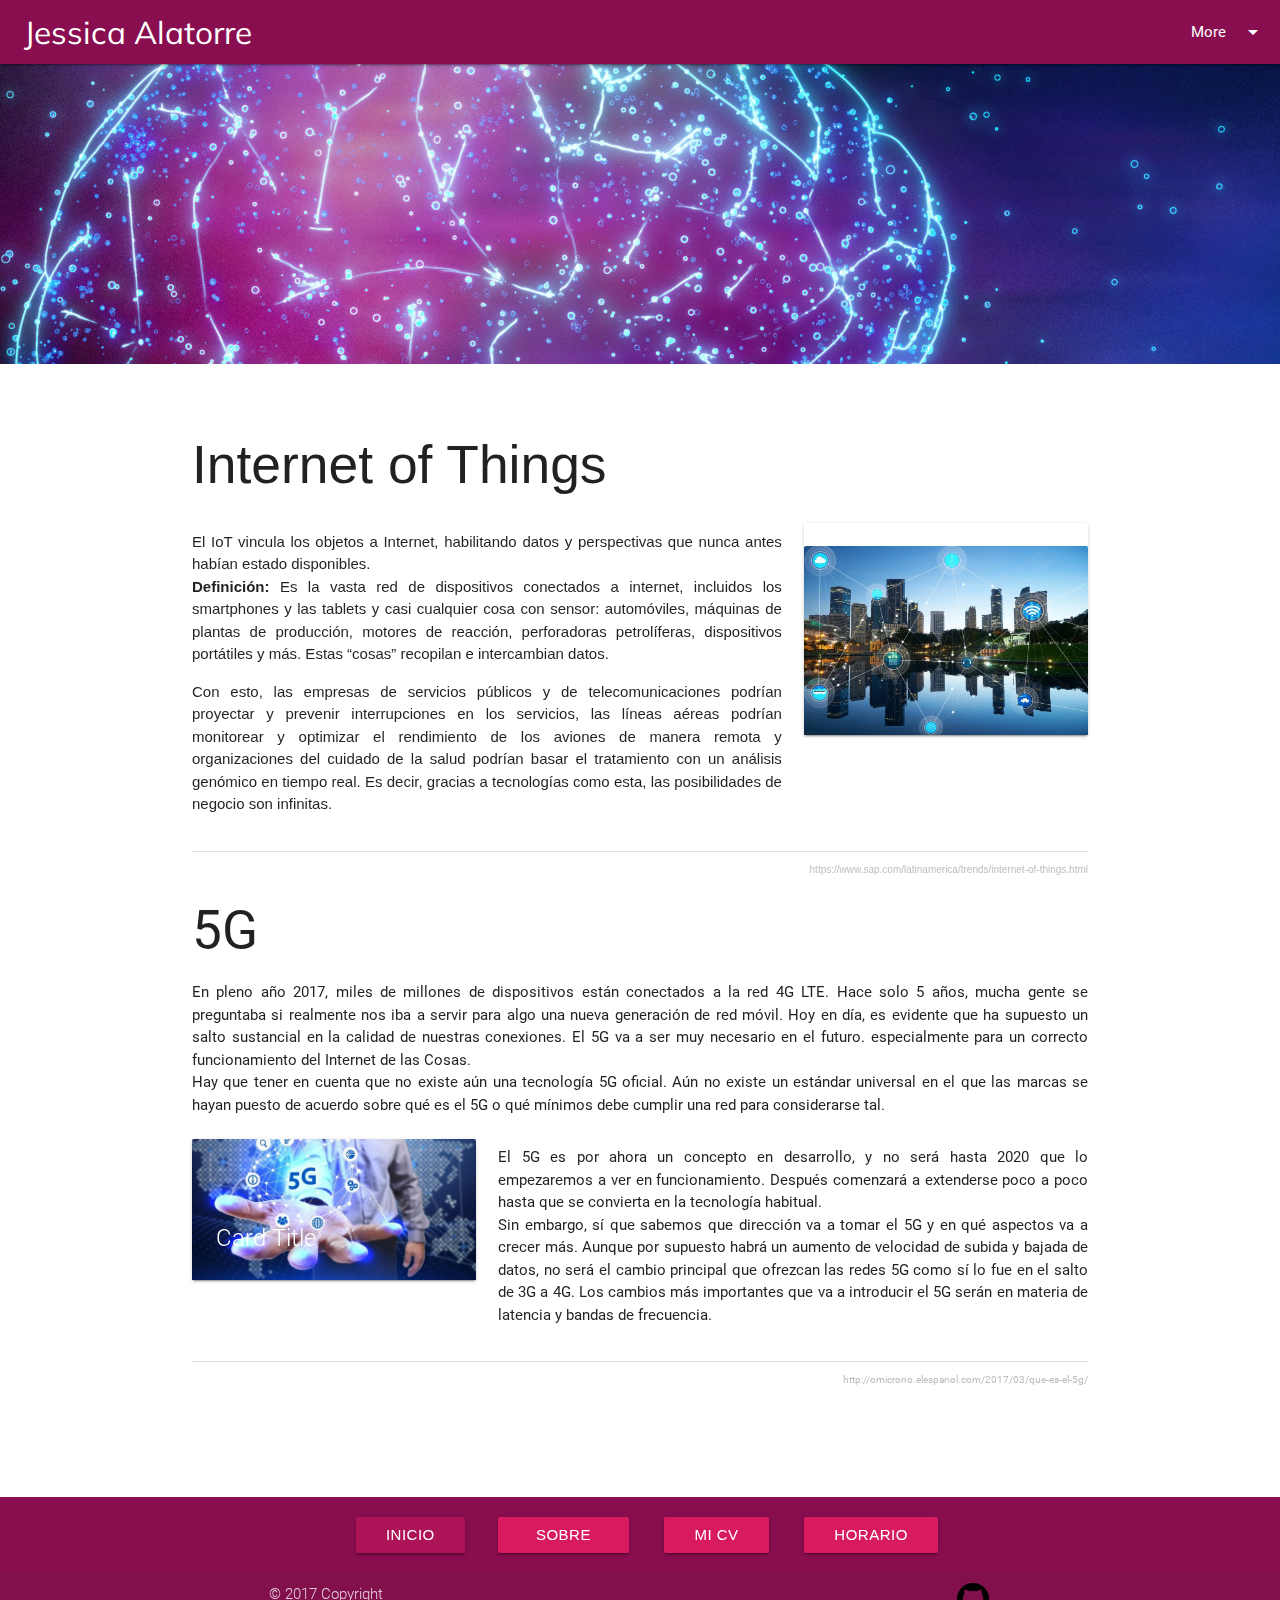
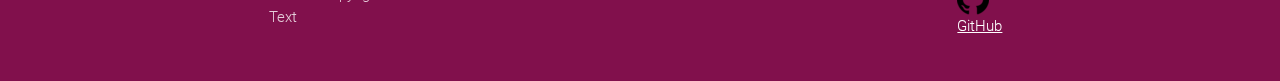
<file: index.html>
<!DOCTYPE html>
  <html>
    <head>
      <!--Import Google Icon Font-->
      <link href="https://fonts.googleapis.com/icon?family=Material+Icons" rel="stylesheet">
<link href="https://fonts.googleapis.com/css?family=Dosis|Muli" rel="stylesheet">

      <!--Import materialize.css-->
      <link type="text/css" rel="stylesheet" href="css/materialize.min.css"  media="screen,projection"/>
      <link type="text/css" rel="stylesheet" href="css/style.css"/>
      <!--Let browser know website is optimized for mobile-->
      <meta name="viewport" content="width=device-width, initial-scale=1.0"/>
    </head>

    <body>
		
	<ul id="dropdown1" class="dropdown-content  pink-text text-darken-4">
	  <li><a href="index.html" class="pink-text text-darken-4">home</a></li>
	  <li><a href="aboutme.html" class="pink-text text-darken-4">about me</a></li>
	  <li><a href="cv.html" class="pink-text text-darken-4">CV resume</a></li>
	  <li><a href="horario.html" class="pink-text text-darken-4">schedule</a></li>

	</ul>
	<nav>
	  <div class="nav-wrapper  pink darken-4">
	    <a href="#!" class="brand-logo nombre left">&nbsp;&nbsp;&nbsp;Jessica Alatorre </a>
	    <ul class="right ">
	      <!-- Dropdown Trigger -->
	      <li><a class="dropdown-button" href="#!" data-activates="dropdown1">More<i class="material-icons right">arrow_drop_down</i></a></li>
	    </ul>
	  </div>
	</nav>

	<div class="parallax-container">
      <div class="parallax"><img src="images/tech.jpg"></div>
    </div><br><br>

    <div class="container texto">
    <h2> Internet of Things </h2>
   <div class="row">
   <div class="col s8">	
    <p align="justify">
		El IoT vincula los objetos a Internet, habilitando datos y perspectivas que nunca antes habían estado disponibles. <br>
		<b>Definición: </b>Es la vasta red de dispositivos conectados a internet, incluidos los smartphones y las tablets y casi cualquier cosa con sensor: automóviles, máquinas de plantas de producción, motores de reacción, perforadoras petrolíferas, dispositivos portátiles y más. Estas “cosas” recopilan e intercambian datos.</p>

		<p align="justify">Con esto, las empresas de servicios públicos y de telecomunicaciones podrían proyectar y prevenir interrupciones en los servicios, las líneas aéreas podrían monitorear y optimizar el rendimiento de los aviones de manera remota y organizaciones del cuidado de la salud podrían basar el tratamiento con un análisis genómico en tiempo real. Es decir, gracias a tecnologías como esta, las posibilidades de negocio son infinitas.</p></div>
		<div class="col s4"> 
		<div class="card"><br>
            <div class="card-image valign-wrapper">
              <img src="images/iot.jpg">
            </div>
		</div>
		</div>
		</div>
		<div class="divider"></div>
		<p class="right grey-text text-lighten-1 liga"> https://www.sap.com/latinamerica/trends/internet-of-things.html</p>
		</div>
<br>
<div class="container">
    <h2> 5G </h2>
    <p align="justify">
		En pleno año 2017, miles de millones de dispositivos están conectados a la red 4G LTE. Hace solo 5 años, mucha gente se preguntaba si realmente nos iba a servir para algo una nueva generación de red móvil. Hoy en día, es evidente que ha supuesto un salto sustancial en la calidad de nuestras conexiones. El 5G va a ser muy necesario en el futuro. especialmente para un correcto funcionamiento del Internet de las Cosas.<br>Hay que tener en cuenta que no existe aún una tecnología 5G oficial. Aún no existe un estándar universal en el que las marcas se hayan puesto de acuerdo sobre qué es el 5G o qué mínimos debe cumplir una red para considerarse tal.
</p>
	<div class="row">
		<div class="col s4"> 
		<div class="card">
            <div class="card-image">
              <img src="images/5g.jpg">
              <span class="card-title">Card Title</span>
            </div>
		</div>
		</div>
		<div class="col s8">	<p align="justify">
El 5G es por ahora un concepto en desarrollo, y no será hasta 2020 que lo empezaremos a ver en funcionamiento. Después comenzará a extenderse poco a poco hasta que se convierta en la tecnología habitual.
<br>
Sin embargo, sí que sabemos que dirección va a tomar el 5G y en qué aspectos va a crecer más. Aunque por supuesto habrá un aumento de velocidad de subida y bajada de datos, no será el cambio principal que ofrezcan las redes 5G como sí lo fue en el salto de 3G a 4G. Los cambios más importantes que va a introducir el 5G serán en materia de latencia y bandas de frecuencia.</p></div>
		
		</div>
<div class="divider"></div>
		<p class="right grey-text text-lighten-1 liga"> http://omicrono.elespanol.com/2017/03/que-es-el-5g/</p>

		</div>
<br><br><br><br><br><br>


	<footer class="page-footer pink darken-4">
          <div class="container  ">
   			<div class="row">
                <div class="col m2 offset-m2 s12 center">
                  <a href="index.html" class="waves-effect waves-light btn texto pink darken-3 center">Inicio</a>
                </div> 
                <div class="col m2 s12 center">
                  <a href="aboutme.html" class="waves-effect waves-light btn texto pink darken-1">Sobre Mi</a>
                </div> 
                <div class="col m2 s12 center">
                  <a href="cv.html" class="waves-effect waves-light btn texto pink darken-1">Mi CV</a>
                </div> 
                <div class="col m2 s12 center">
                  <a href="horario.html" class="waves-effect waves-light btn texto pink darken-1">Horario</a>
                </div>                         
            </div>
          </div>
          <div class="footer-copyright">
            <div class="container ">
<div class="row">
            <div class="col m2 offset-m1">
            © 2017 Copyright Text <br><br></div>
            <div class="col m2 offset-m7">
            <img src="images/icon.ico" class="valign-wrapper"></img>
            <a href="https://github.com/lajessie" class="white-text"><u>GitHub</u></a> 
            </div>
            </div>
            </div>
          </div>
    </footer>

      <!--Import jQuery before materialize.js-->
      <script type="text/javascript" src="https://code.jquery.com/jquery-3.2.1.min.js"></script>
      <script type="text/javascript" src="js/materialize.min.js"></script>
      <script type="text/javascript" src="js/main.js"></script>
    </body>
  </html>
</file>
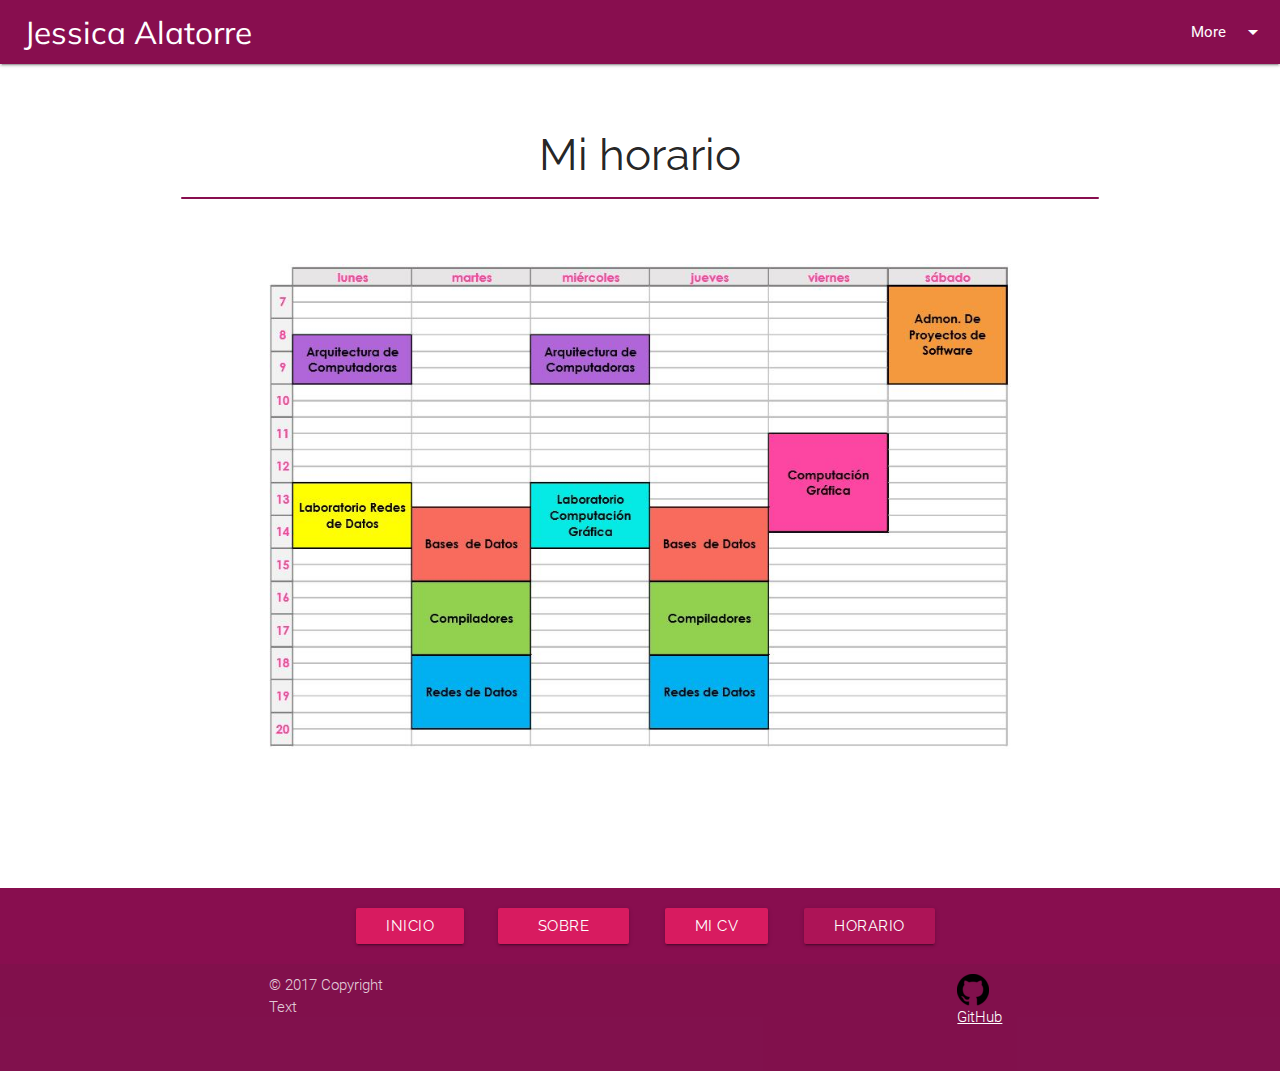
<file: horario.html>
<!DOCTYPE html>
  <html>
    <head>
      <!--Import Google Icon Font-->
      <link href="https://fonts.googleapis.com/icon?family=Material+Icons" rel="stylesheet">
<link href="https://fonts.googleapis.com/css?family=Dosis|Muli|Raleway" rel="stylesheet">

      <!--Import materialize.css-->
      <link type="text/css" rel="stylesheet" href="css/materialize.min.css"  media="screen,projection"/>
      <link type="text/css" rel="stylesheet" href="css/style.css"/>
      <!--Let browser know website is optimized for mobile-->
      <meta name="viewport" content="width=device-width, initial-scale=1.0"/>
    </head>

    <body>
		
	<ul id="dropdown1" class="dropdown-content  pink-text text-darken-4">
	  <li><a href="index.html" class="pink-text text-darken-4">home</a></li>
	  <li><a href="aboutme.html" class="pink-text text-darken-4">about me</a></li>
	  <li><a href="cv.html" class="pink-text text-darken-4">CV resume</a></li>
	  <li><a href="horario.html" class="pink-text text-darken-4">schedule</a></li>

	</ul>
	<nav>
	  <div class="nav-wrapper  pink darken-4">
	    <a  class="brand-logo nombre left">&nbsp;&nbsp;&nbsp;Jessica Alatorre </a>
	    <ul class="right">
	      <!-- Dropdown Trigger -->
	      <li><a class="dropdown-button" href="#!" data-activates="dropdown1">More<i class="material-icons right">arrow_drop_down</i></a></li>
	    </ul>
	  </div>
	</nav>

	<div class="container">
      <div class="row"> <br><br>
      <h3 class="texto" align="center"  >Mi horario</h3>
      <div class="divider di" ></div>
      </div>
      
      </div>

 

    <br><br>

<div class="container">
<div class="row">
  <div class="col s10 offset-s1">
    <img class="responsive-img" src="images/hora.JPG">
  </div>

</div>

  </div>



<br>


<br><br><br><br>


	<footer class="page-footer pink darken-4">
          <div class="container  ">
            <div class="row">
                <div class="col m2 offset-m2 s12 center">
                  <a href="index.html" class="waves-effect waves-light btn texto pink darken-1 center">Inicio</a>
                </div> 
                <div class="col m2 s12 center">
                  <a href="aboutme.html" class="waves-effect waves-light btn texto pink darken-1">Sobre Mi</a>
                </div> 
                <div class="col m2 s12 center">
                  <a href="cv.html" class="waves-effect waves-light btn texto pink darken-1">Mi CV</a>
                </div>   
                <div class="col m2 s12 center">
                  <a href="horario.html" class="waves-effect waves-light btn texto pink darken-3">Horario</a>
                </div>                      
            </div>
          </div>
          <div class="footer-copyright">
            <div class="container ">
            <div class="row">
            <div class="col m2 offset-m1">
            © 2017 Copyright Text <br><br></div>
            <div class="col m2 offset-m7">
            <img src="images/icon.ico" class="valign-wrapper"></img>
            <a href="https://github.com/lajessie" class="white-text"><u>GitHub</u></a> 
            </div>
            </div>
            </div>
          </div>
    </footer>

      <!--Import jQuery before materialize.js-->
      <script type="text/javascript" src="https://code.jquery.com/jquery-3.2.1.min.js"></script>
      <script type="text/javascript" src="js/materialize.min.js"></script>
      <script type="text/javascript" src="js/main.js"></script>
    </body>
  </html>
</file>
<file: css/style.css>
.parallax-container {
      height: 300px;
    }

.nombre{
	font-family: 'Muli', sans-serif;
}

 html {
    f
font-family: 'Dosis', sans-serif;
  }

 .di{
 	height: 2px;
 	background-color: #880e4f;
 	border-radius: 50px;
  }

.texto{
	font-family: 'Raleway', sans-serif;
 }

.titu{
	background-color: #fce4ec; 
}

li{
	list-style-type: square;
}

.cont{
	background-color: #eeeeee;
}

.liga{
	font-size: 10px;
}
</file>
